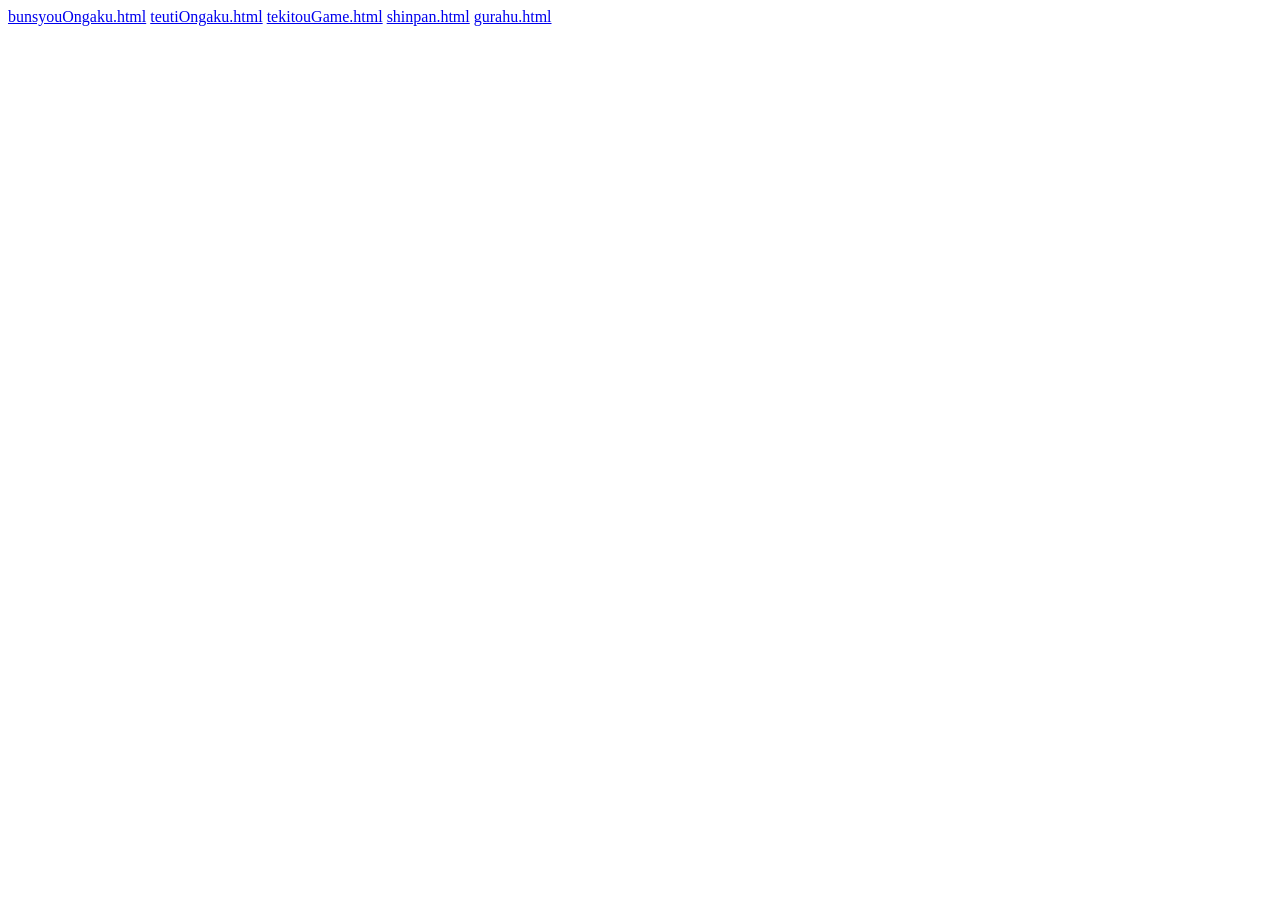
<file: index.html>
<html>
  <body>
    <a href="bunsyouOngaku.html">bunsyouOngaku.html</a>
    <a href="teutiOngaku.html">teutiOngaku.html</a>
    <a href="tekitouGame.html">tekitouGame.html</a>
    <a href="shinpan.html">shinpan.html</a>
    <a href="gurahu.html">gurahu.html</a>
  </body>
</html>
</file>
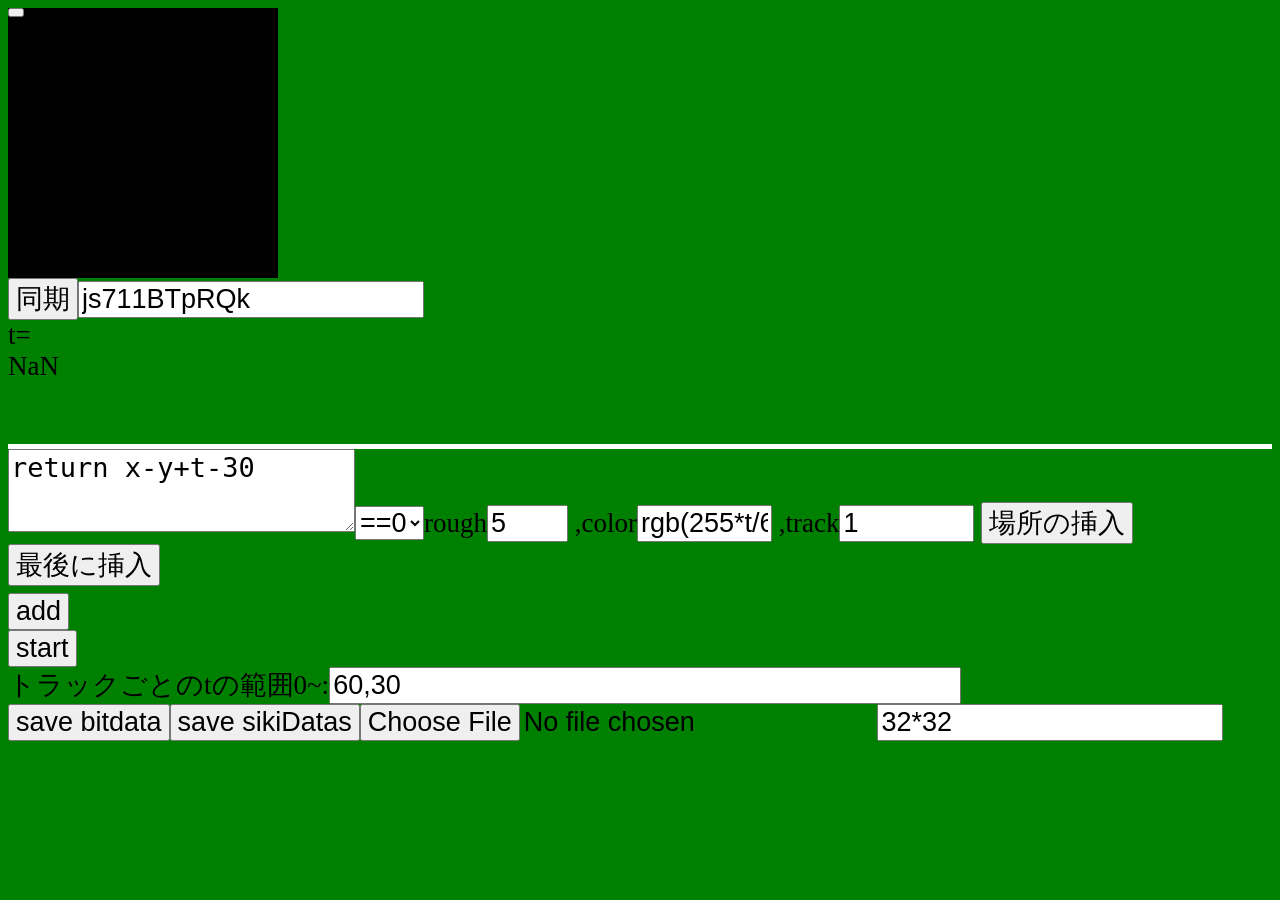
<file: gurahu.html>
<html>

<head>
    <style>
        * {
            font-size: calc(min(1vh, 1vw)*3);
        }

        iframe {
            width: 50vw;
            height: 25vw;
        }

        canvas {
            width: 10em;
            height: 10em;
        }

        body {
            background: green
        }

        textarea {
            white-space: pre;
            overflow-x: scroll;
            overflow-y: auto;
        }

        #text {
            left: 10em;
            height: 8em;
        }

        #set {
            top: 20em;
            left: 10em;
        }
    </style>
</head>

<body><button style="position:absolute;width:1vw;height:1vh"onclick="elem = document.documentElement;
elem.requestFullscreen();
"> </button>
    <canvas id="canv" width="320" height="320"></canvas>
    <div id="player"></div>
    <button onclick="youD=!youD
    this.style.background=youD?'red':'white'">同期</button><input id="youUrl"value="js711BTpRQk" oninput="
                                               player.loadVideoById(this.value)">
    <br>t=<div id="counter">0</div><br>
    <div id="sikilist" style="
      height:20vh;
      overflow: scroll;
    ">
    <div class="block"><br><div style="width:100%;height:5px;background-color: white;"onclick="if(changingDom!=undefined){document.getElementById('sikilist').insertBefore(changingDom,this.parentNode)}"></div><textarea class="siki" value="">return x-y+t-30</textarea><select class="sikitype">
            <option value="==0">==0</option>
            <option value=">=0">&gt;=0</option>
            <option value="<=0">&lt;=0</option>
            <option value=">0">&gt;0</option>
            <option value="<0">&lt;0</option>
        </select>rough<input class="sikirough" value="5" style="width:3em;">
        ,color<input class="sikibrig" style="width:5em;" value="rgb(255*t/60,0,0)">
        ,track<input class="trackNum" style="width:5em;" value="1">
        <button onclick="changingDom=this.parentNode">場所の挿入</button>
        <button onclick="sikilist.append(this.parentNode)">最後に挿入</button>
    </div>
    </div><button
        onclick='adNode()'>add</button><br>
    <button id="set" onclick="
    var l=[]
    var s1=document.getElementsByClassName('siki')
    var s2=document.getElementsByClassName('sikitype')
      var j=(n)=>{
        var r=new Function('x','y',s1[n].value)
        var s=new Function('m','return m'+s2[n].value)
        l.push((x,y)=>s(Math.round(r(x,y))))
      }
    for(var n=0;n!=s1.length;n++){
      j(n)
    }
    roughList=[]
    for(var n of document.getElementsByClassName('sikirough')){
        roughList.push(new Function('return '+n.value))
    }
    brigList=[]
    for(var n of document.getElementsByClassName('sikibrig')){
        brigList.push(new Function('x','y','return '+n.value))
    }
    funcList=l
    trackList=[]
    for(var n of document.getElementsByClassName('trackNum')){
        trackList.push(Number(n.value))
    }
    bitdata=kon()
    t=0
  ">start</button><br>
    トラックごとのtの範囲0~:<input id="savetime" style="width:50%;" value="60,30"><br>
    <button onclick="
    //downloadFile(kon().toString(),'bitdata.txt','text/plain')
    //ok(kon())
    //ok(generateHexFile([].concat(...[].concat(...kon())).map(n=>n.toString(16))))
    var k=([].concat(...[].concat(...kon())).map(n=>{var k= n.toString(16)
        if(k.length==1)k='0'+k
        return k
    }).join(' '))
    ok(k)
    downloadFile(k,'bitdata.txt','text/plain')">save bitdata</button><button onclick="saveData()">save
        sikiDatas</button><input type="file" onchange="loadsiki(this.files[0])">
    <input id="cSize"value="32*32"oninput="
        k=this.value.split('*')
        cW=Number(k[0])
        cH=Number(k[1])
        canvSet()
        ">
</body>
<script>
    var adNode=()=>{
    document.getElementById("sikilist").insertAdjacentHTML("beforeend",`<div class="block"><br><div style="width:100%;height:5px;background-color: white;"onclick="if(changingDom!=undefined){document.getElementById('sikilist').insertBefore(changingDom,this.parentNode)}"></div><textarea class="siki"></textarea><select class="sikitype"><option value="==0">==0</option><option value=">=0">&gt;=0</option><option value="<=0">&lt;=0</option><option value=">0">&gt;0</option><option value="<0">&lt;0</option></select>rough<input class="sikirough"value="5"min="1"style="width:3em;">,color<input class="sikibrig" style="width:5em;" value="255">,track<input class="trackNum" style="width:5em;" value="1"><button onclick="changingDom=this.parentNode">場所の挿入</button><button onclick="sikilist.append(this.parentNode)">最後に挿入</button></div>`)}
    //
    var changingDom;
    var youD = false
    var tag = document.createElement('script');

    tag.src = "https://www.youtube.com/iframe_api";
    var firstScriptTag = document.getElementsByTagName('script')[0];
    firstScriptTag.parentNode.insertBefore(tag, firstScriptTag);
    var player;
    var plSet = (id = "ovXphxTaYOg") => {

        // 3. This function creates an <iframe> (and YouTube player)
        //    after the API code downloads.


        player = new YT.Player('player', {
            height: '390',
            width: '640',
            videoId: id,
            playerVars: {
                'playsinline': 1
            },
            events: {
            }
        });
    }
    function onYouTubeIframeAPIReady() { plSet() }
    var trackList = []
    function generateHexFile(dataArray) {
        let hexLines = [];
        let currentAddress = 0x0000; // 開始アドレス
        const maxBytesPerLine = 16;  // 1行あたりの最大データ数（一般的には16バイト）

        for (let i = 0; i < dataArray.length; i += maxBytesPerLine) {
            // 1行分のデータを切り出す
            const chunk = dataArray.slice(i, i + maxBytesPerLine);

            const byteCount = chunk.length;
            const recordType = 0x00; // データレコード

            // 1. 各フィールドを2桁または4桁の16進数文字列に変換
            const byteCountHex = byteCount.toString(16).padStart(2, '0').toUpperCase();
            const addressHex = currentAddress.toString(16).padStart(4, '0').toUpperCase();
            const recordTypeHex = recordType.toString(16).padStart(2, '0').toUpperCase();

            // データの16進数化
            const dataHex = chunk.map(b => b.toString(16).padStart(2, '0').toUpperCase()).join('');

            // 2. チェックサムの計算（コロン以外の合計値の2の補数）
            let sum = byteCount + ((currentAddress >> 8) & 0xFF) + (currentAddress & 0xFF) + recordType;
            for (let b of chunk) {
                sum += b;
            }
            const checksum = (parseInt('100', 16) - (sum & 0xFF)) & 0xFF;
            const checksumHex = checksum.toString(16).padStart(2, '0').toUpperCase();

            // 3. レコードの結合
            hexLines.push(`:${byteCountHex}${addressHex}${recordTypeHex}${dataHex}${checksumHex}`);

            // 次の行へ向けてアドレスを進める
            currentAddress += byteCount;
        }

        // 4. 終了レコードを追加
        hexLines.push(":00000001FF");

        // 改行で連結してテキストを返す
        return hexLines.join('\n');
    }

    var freeVariable = {}
    var datatosave = () => {
        var t = {}
        t.size=[cW,cH]
        t.func=[]
      t.url=document.getElementById("youUrl").value
        t.time=document.getElementById("savetime").value
        for (var n of document.getElementsByClassName('siki')) {
            t.func.push({siki:n.value})
        }
      var k=0
        for (var n of document.getElementsByClassName('sikitype')) {
            t.func[k].type=(n.value)
            k++
        }
      k=0
        for (var n of document.getElementsByClassName('sikirough')) {
            t.func[k].rough=(n.value)
          k++
        }
      k=0
        for (var n of document.getElementsByClassName('sikibrig')) {
            t.func[k].bri=(n.value)
          k++
        }
      k=0
        for (var n of document.getElementsByClassName('trackNum')) {
            t.func[k].tra=(n.value)
          k++
        }
      t=JSON.stringify(t)
      //ok(t)
        return t
    }
    var saveData = () => {
        datatosave()
        downloadFile(datatosave(), 'siki.txt', 'text/plain')
    }
    loadsiki = (t) => {
        if (!t) return;
        const reader = new FileReader();
        reader.onload = (e) => {
            var k = e.target.result
            ok(k)
            k =  JSON.parse(k)
          var u=document.getElementById("youUrl")
          u.value=k.url
          u.oninput()
            var s=document.getElementById("cSize")
            s.value=`${k.size[0]}*${k.size[1]}`
            s.oninput()
            document.getElementById("savetime").value = k.time
            var d = document.getElementById("sikilist")
            d.innerHTML = ""
            for (var n of range(k.func.length)) {
                adNode()
            }var m=0
            for (var n of document.getElementsByClassName('siki')) {
                n.value = k.func[m].siki
              m++
            }m=0
            for (var n of document.getElementsByClassName('sikitype')) {
                n.value = k.func[m].type
              m++
            }m=0
            for (var n of document.getElementsByClassName('sikirough')) {
                n.value = k.func[m].rough
              m++
            }m=0
            for (var n of document.getElementsByClassName('sikibrig')) {
                n.value = k.func[m].bri
              m++
            }m=0
            for (var n of document.getElementsByClassName('trackNum')) {
                n.value = k.func[m].tra
              m++
            }
        };
        reader.readAsText(t);
    }
    var ctx = document.getElementById("canv").getContext("2d")
    var ok = console.log
    var late = 10
    var cW = 32, cH = 32
    var canvSet;
    {
        var c = document.getElementById("canv")
        c.addEventListener("pointerdown", (e) => {
            var d = c.getBoundingClientRect()
            var x = cW * (d.x - e.clientX) / (d.left - d.right)
            var y = -cH * (d.y - e.clientY) / (d.bottom - d.top)
            ok(
                bitdata[t - 1][31 - Math.round(y)][Math.round(x)].toString(16).padStart(6, "0")
            )
        })
        canvSet = () => {
            c.width = cW * late
            c.height = cH * late
            c.style.width = "10em"
            c.style.height = `${10 * cH / cW}em`
        }
        canvSet()
    }

    var t = 0


    var fillRect = (x, y, w, h) => ctx.fillRect(x * late, (cH - y) * late, w * late, -h * late)
    var funcList = []
    var roughList = []
    var brigList = []

    var bitdata = []

    var f = 0
    ctx.fillStyle = "black"
    ctx.fillRect(0, 0, cW * late, cH * late)

    setInterval(() => {
        //ok(player?player.getCurrentTime():0)
        if (youD) {
            t = Math.round(player.getCurrentTime() * 60)
        }
        var k = 0
        var t1 = t
        var d = document.getElementById("savetime").value.split(",").map(Number)
        while (t1 > 0) {
            t1 -= d[k]
            k++
            if (k == d.length) break
        }
        t1 += d[k - 1] - k
        document.getElementById("counter").innerHTML = t1
        if (t < bitdata.length) {
            ctx.fillStyle = "black"
            ctx.fillRect(0, 0, cW * late, cH * late)
            var k = bitdata[t]
            for (var x = 0; x != cW; x++) {
                for (var y = 0; y != cH; y++) {
                    var l = k[y][x]
                    var c = (l).toString(16);
                    c = `${c}`.padStart(6, "0")
                    ctx.fillStyle = `#${c}`
                    fillRect(x, y, 1, 1)
                }
            }
            t++
        }

    }, 13)
    var range = (n) => [...Array(n).keys()];
    var kon = () => {
        var list = []
        var l = 0
        for (var i of document.getElementById("savetime").value.split(","))
            for (var l1 = 0; l1 <= Number(i); l1++) {
                list.push([])
                for (var n of range(cH)) {
                    list[l].push([])
                    for (var m of range(cW)) {
                        list[l][n].push(0)
                    }
                }
                l++
            }
        var trN = 1
        var lin = 0
        for (var u of document.getElementById("savetime").value.split(",").map(Number)) {
            for (t = 0; t <= Number(u); t++) {
                var i = 0
                var j = []
                for (var l of range(funcList.length)) {
                    j.push([])
                    for (var n of range(cH)) {
                        j[l].push([])
                        for (var m of range(cW)) {
                            j[l][n].push(0)
                        }
                    }
                }
                for (var k of funcList) {
                    var p = roughList[i]
                    for (var x = 0; x <= cW - 1;) {
                        for (var y = 0; y <= cH - 1;) {
                            if (trackList[i] == trN) {
                                if (k(x, y)) {
                                    j[i][Math.round(y)][Math.round(x)] = 1
                                    //list[t][Math.round(y)][Math.round(x)] = 1
                                    //fillRect(Math.round(x - 1), Math.round(y), 1, 1)
                                }
                            }
                            y += 1 / p()
                        }
                        x += 1 / p()
                    }
                    i++
                }
                for (var n of range(j.length)) {
                    var b = brigList[n]
                    for (var x of range(cW)) {
                        for (var y of range(cH)) {
                            if (j[n][y][x] == 1) { list[t + lin][y][x] += Math.round(b(x, y)) }
                            if (list[t + lin][y][x] > 0xffffff) list[t + lin][y][x] = 0xffffff
                        }
                    }
                }
            }
            trN++
            lin += u + 1
        }
        return list
    }
    function downloadFile(content, fileName, contentType) {
        const a = document.createElement("a");
        const file = new Blob([content], { type: contentType });
        a.href = URL.createObjectURL(file);
        a.download = fileName;
        a.click();
        URL.revokeObjectURL(a.href);
    }
    var rgb = (r, g, b) => {
        r = Math.round(r)
        if (r < 0) r = 0
        if (r > 255) r = 255
        g = Math.round(g)
        if (g < 0) g = 0
        if (g > 255) g = 255
        b = Math.round(b)
        if (b < 0) b = 0
        if (b > 255) b = 255
        return b + 256 * g + (256 ** 2) * r
    }
</script>

</html>
</file>
